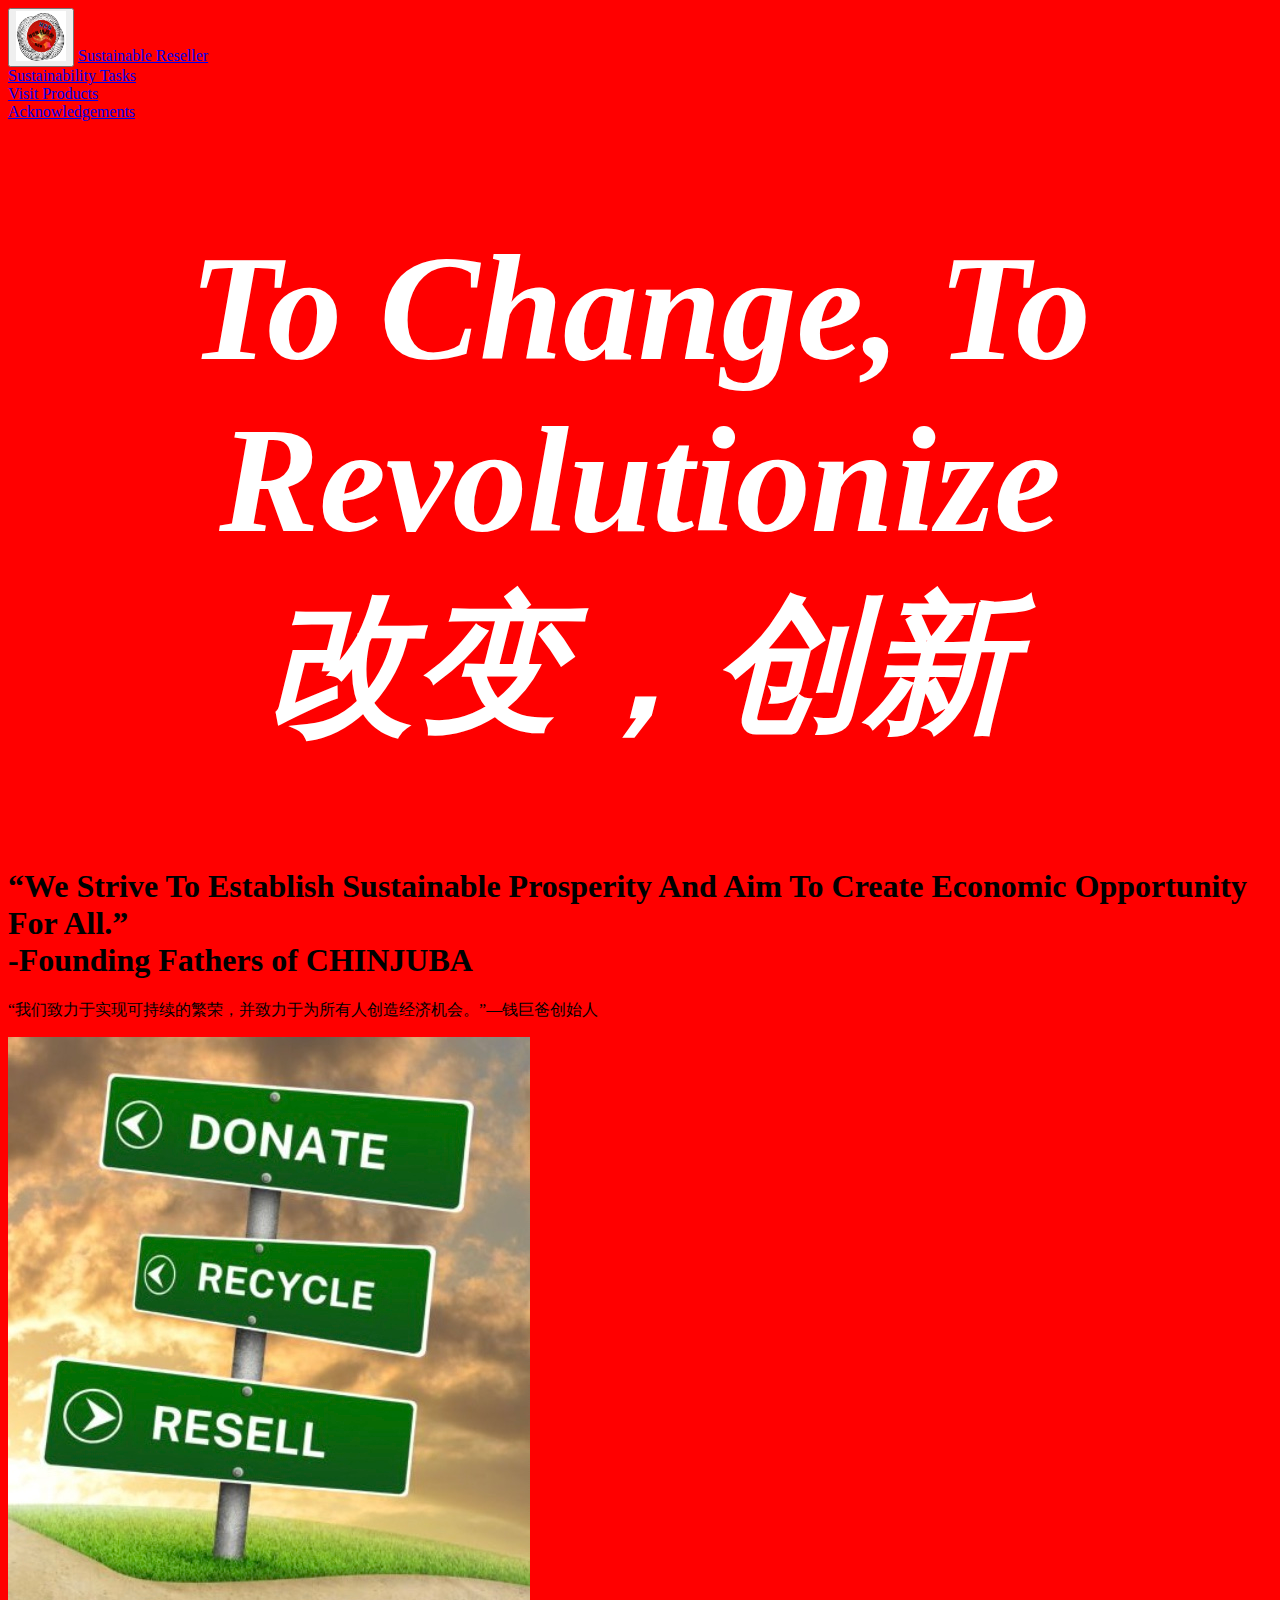
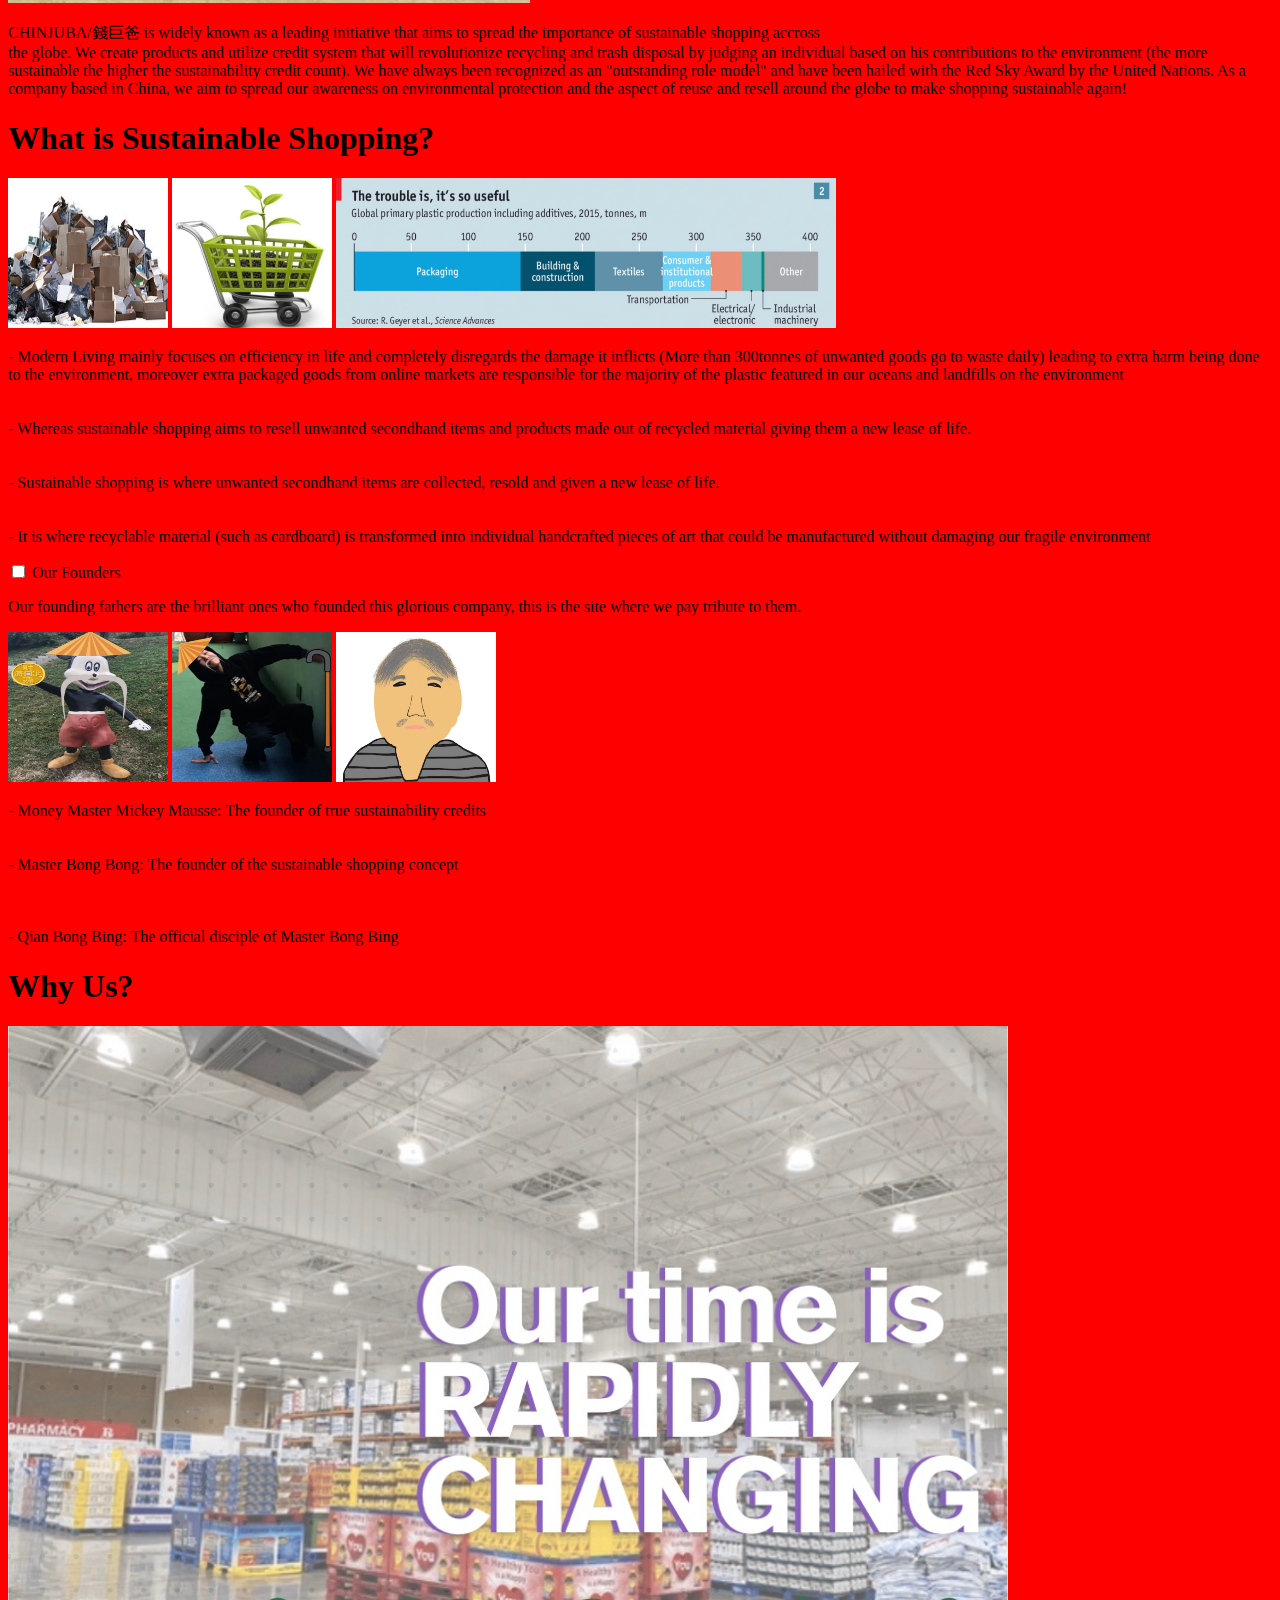
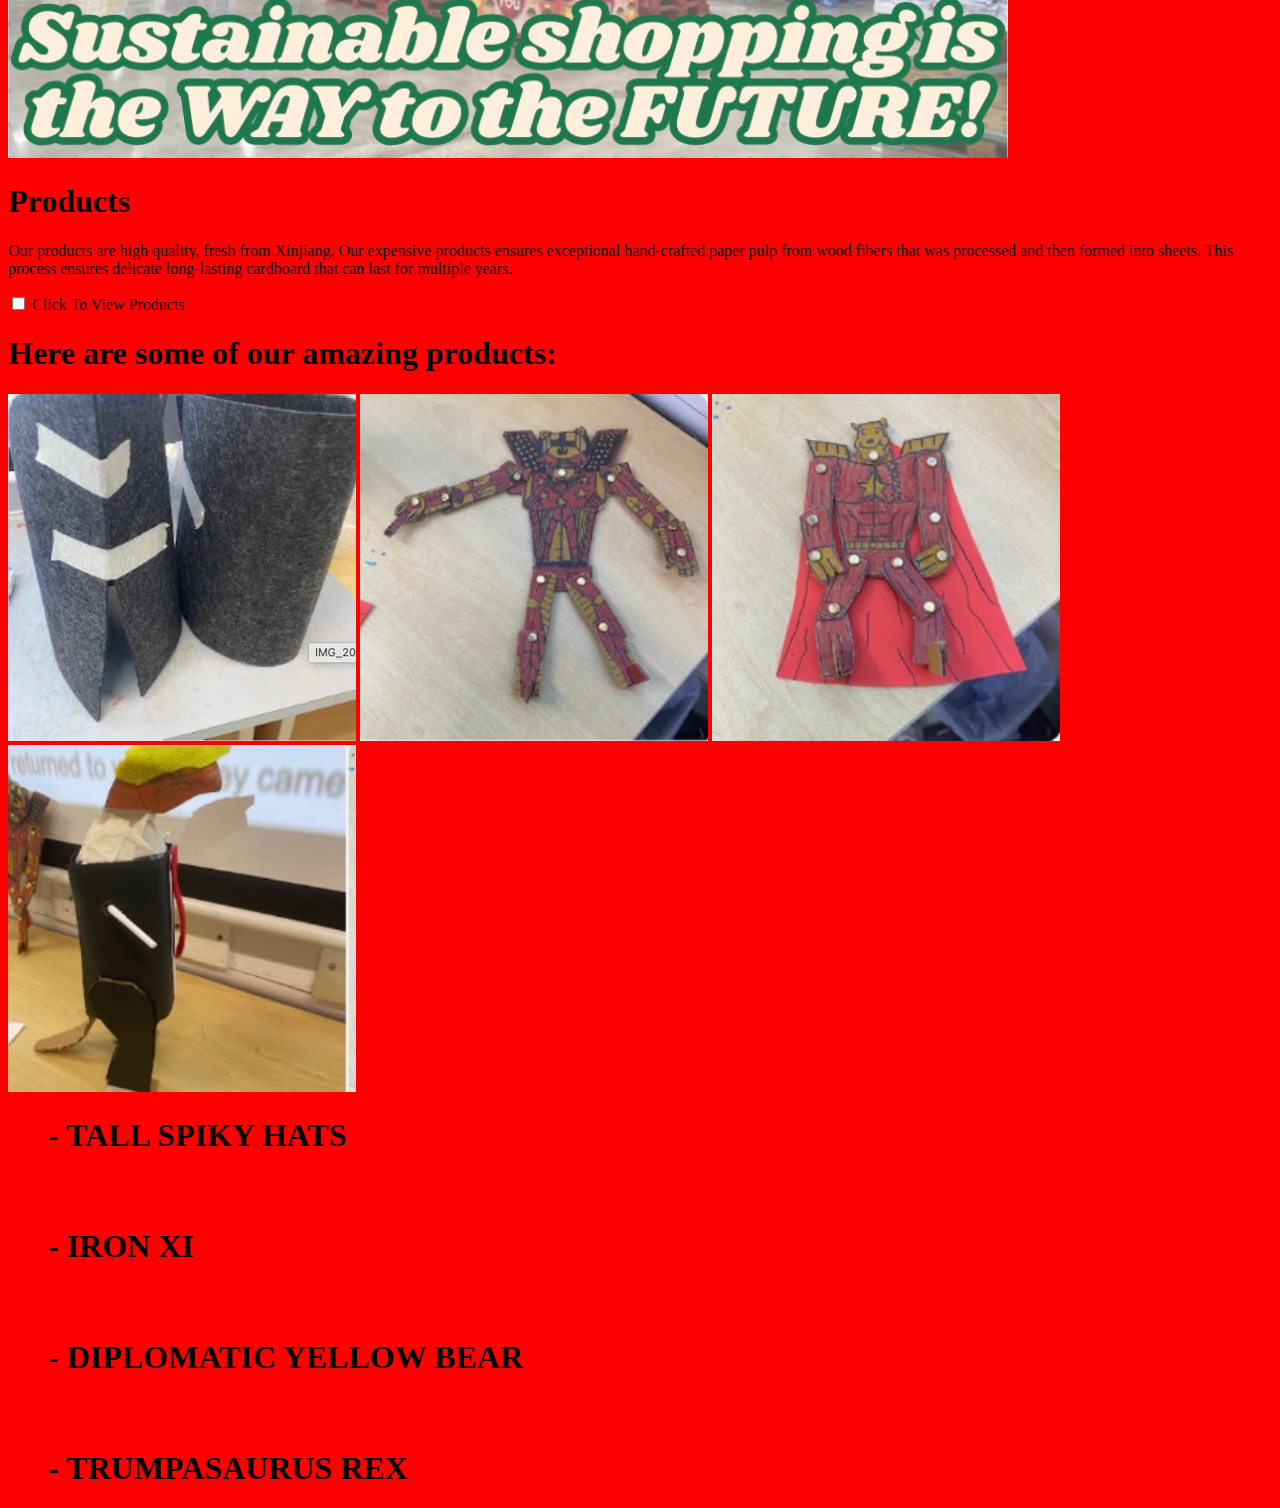
<file: index.html>
<!DOCTYPE html> 
<html>

    <head>
        <title>钱巨爸</title>
        <link rel="stylesheet" href="supplier.css">
        <link rel="preconnect" href="https://fonts.googleapis.com">
        <link rel="preconnect" href="https://fonts.gstatic.com" crossorigin>
        <link href="https://fonts.googleapis.com/css2?family=Architects+Daughter&family=Roboto+Slab:wght@100..900&family=Rubik+Wet+Paint&display=swap" rel="stylesheet">
        <link rel="preconnect" href="https://fonts.googleapis.com">
        <link rel="preconnect" href="https://fonts.gstatic.com" crossorigin>
        <link href="https://fonts.googleapis.com/css2?family=Architects+Daughter&family=Jaro:opsz@6..72&family=Ponnala&family=Roboto+Slab:wght@100..900&family=Rubik+Wet+Paint&display=swap" rel="stylesheet">
    </head>
    
    <body>
        <div id = "id3" class = "section-one">
            <div class= "main-control-bar">
                <button><img class = "image" src="93002E2C-FDF2-4686-A065-81169776BC37.jpeg" alt="logo" width="50px" height="50px"></button>  
                <a href = "#id3" class = "name">Sustainable Reseller</a>
                <div class = "buttons">
                    <div class = "cause">
                        <a href="https://981092718.onecompiler.app/" class = "ccp-glazing-by-justin">Sustainability Tasks</a>
                    </div>
                    <div class = "launch">
                        <a href="#targetDiv" class = "submit" id = "btn-one">Visit Products</a>
                    </div>
                    <div class = "acknowledgements">
                        <a href= "#5e" class = "indoctrination">Acknowledgements</a> 
                    </div>
                </div>
            </div>
            <div class = "text-and-stuff">
                <div class= "landing-page">
                    <h1 class="landing-page-title">To Change, To Revolutionize<br>改变，创新</h1>
                </div>
            </div>
        </div>
        <div class = "section-two">
            <div class = "quotes">
                <h1 class = "quote">“We Strive To Establish Sustainable Prosperity And Aim To Create Economic Opportunity For All.” <br>
                    -Founding Fathers of CHINJUBA
                </h1>
                <p>
                    “我们致力于实现可持续的繁荣，并致力于为所有人创造经济机会。”—钱巨爸创始人    
                </p>
            </div>
            <div class = "yap">
                <img class = "re" src = "recycle.jpeg" alt = "cool" wdith="40%">
                <div class = "pres">   
                    <p class = "words">CHINJUBA/錢巨爸 is widely known as a leading initiative that aims to spread the importance of sustainable shopping accross <br> the globe. 
                    We create products and utilize credit system that will revolutionize recycling and trash disposal by judging an individual based on his contributions
                    to the environment (the more sustainable the higher the sustainability credit count).
                    We have always been recognized as an "outstanding role model" and have been hailed with the Red Sky Award by the United Nations.
                    As a company based in China, we aim to spread our awareness on environmental protection and the aspect of reuse and resell around the globe to make shopping sustainable again!
                    </p>
                    <h1 class = "banner">What is Sustainable Shopping?</h1>
                    <div class = "p1">
                        <div clas = "img">
                            <img class = "trash" src = "trash.jpeg" alt = "trash" height = "150px" width = "160px">
                            <img class = "cart" src = "cart.jpeg" alt = "cart" height = "150" width = "160px">
                            <img class = "graphs" src = "graphs.jpeg" alt = "graph" height = "150" width = "500px"> 
                        </div>
                        <p class = "ramdo"> - Modern Living mainly focuses on efficiency in life and completely disregards the damage it inflicts (More than 300tonnes of unwanted goods go to waste daily)
                            leading to extra harm being done to the environment, moreover extra packaged goods from online markets are responsible for the majority of the plastic featured in our oceans and landfills
                            on the environment <br><br><br> - Whereas sustainable shopping aims to resell unwanted secondhand items and products made out of recycled material
                            giving them a new lease of life. <br><br><br> - Sustainable shopping is where unwanted secondhand items are collected, resold and given a new lease of life. <br><br><br>
                            - It is where recyclable material (such as cardboard) is transformed into individual handcrafted pieces of art that could be manufactured without damaging our fragile environment
                        </p>
                    </div>
                </div> 
            </div>             
            <div id = "5e" class="container">
                <input type="checkbox" id="toggle">
                <label for="toggle">Our Founders</label>
                <div id="textContent">
                    <p>Our founding fathers are the brilliant ones who founded this glorious company, this is the site where we pay tribute to them.</p>
                    <div class = "shit">
                        <div class = "bal">
                            <img class = "mick" src = "mickey-mausse.jpeg" alt = "trash" height = "150px" width = "160px">
                            <img class = "msbong" src = "Master-bong-bing.jpeg" alt = "cart" height = "150" width = "160px">
                            <img class = "bing" src = "Qian-bong-bing.jpeg" alt = "graph" height = "150" width = "160px"> 
                        </div>    
                        <div class = "listyoass">    
                            <p> - Money Master Mickey Mausse: The founder of true sustainability credits<br><br><br>
                                - Master Bong Bong: The founder of the sustainable shopping concept<br><br><br><br>
                                - Qian Bong Bing: The official disciple of Master Bong Bing
                            </p>
                        </div>       
                    </div>    
                </div>
            </div>        
        </div>
        <div class = "section3">
            <div class = "scale">
                <h1 class = "intr">Why Us?</h1>
                <img class = "mme" src = "mart.jpeg" alt = "bimg" width = "1000px" length = "1000px">      
            </div>    
        </div>
        <div class = "product-intro">
            <h1 class = "e">Products</h1>
            <p class = "talk">Our products are high quality, fresh from Xinjiang. Our expensive products ensures exceptional hand-crafted paper pulp from wood fibers that was processed and then formed into sheets. This process ensures delicate long-lasting cardboard that can last for multiple years.</p>
        </div>
        <div id = "targetDiv" class = "products-list">
            <div class="product-container">
                <input type="checkbox" id="toggleProducts">
                <label for="toggleProducts" class="product-button">Click To View Products</label>
                <div id="productDetails" class="product-content">
                    <h1 class = "introd">Here are some of our amazing products:</h1>
                    <div class = bo>
                        <div class = et>
                            <img clas = "hat" src="hat.jpeg">
                            <img clas = "iron" src="iron.jpeg">
                            <img clas = "xi" src="xi.jpeg">
                            <img clas = "trump" src="trump.jpeg">
                        </div>
                        <ul class = "balll">
                            <h1>- TALL SPIKY HATS  <br><br><br> - IRON XI <br><br><br> - DIPLOMATIC YELLOW BEAR <br><br><br> - TRUMPASAURUS REX </h1>
                        </ul>
                    </div>
                </div>
            </div>
        </div>
    </body>
</html >
</file>
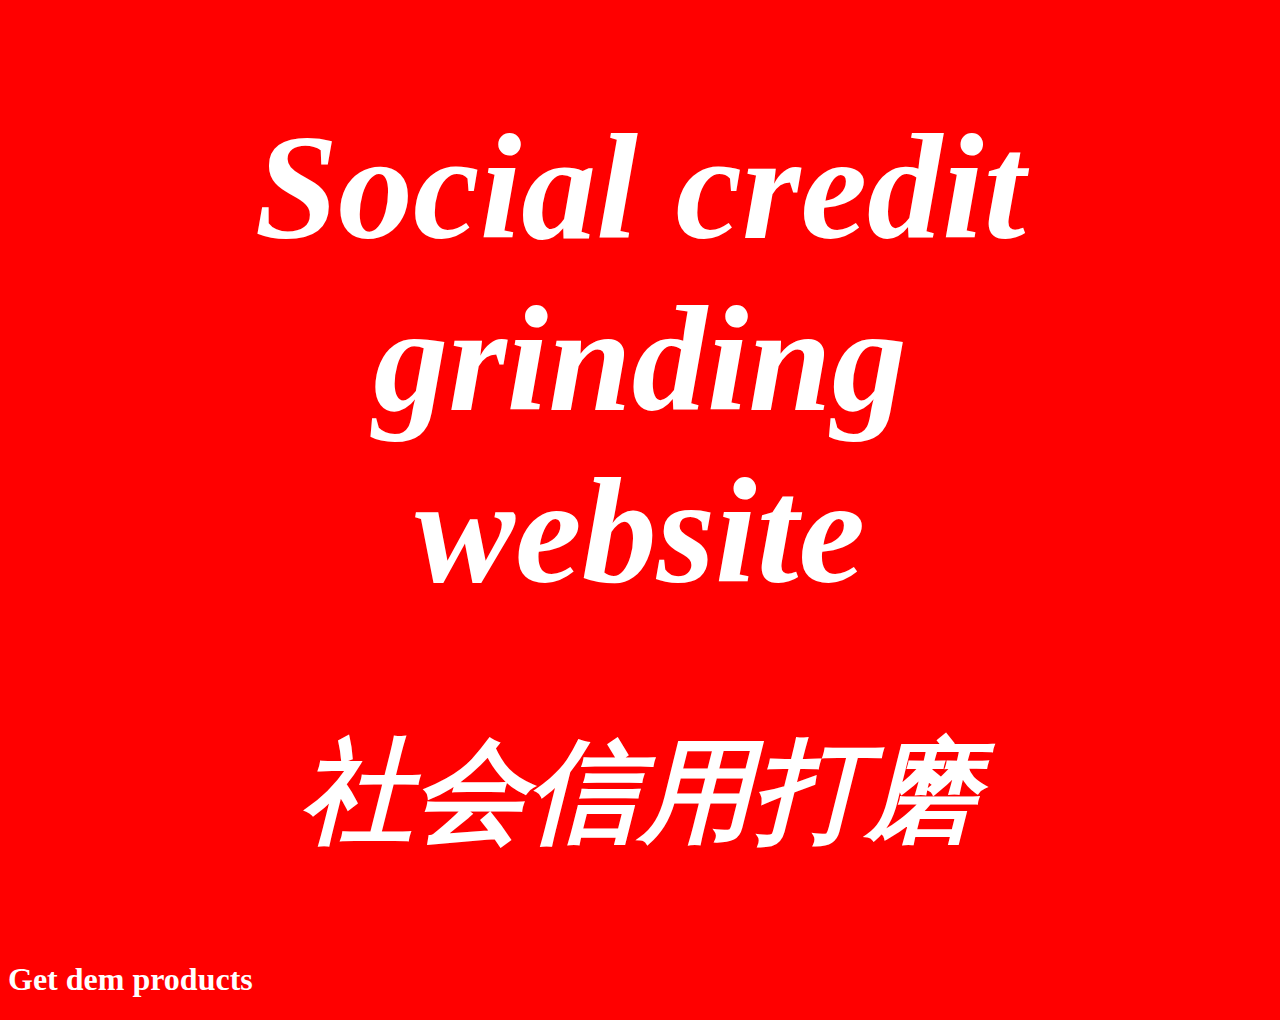
<file: stupid.html>
<!DOCTYPE html> 
<html>

    <head>
        <title>Sustainable credits</title>
        <link rel="stylesheet" href="supplier.css">
        <link rel="preconnect" href="https://fonts.googleapis.com">
        <link rel="preconnect" href="https://fonts.gstatic.com" crossorigin>
        <link href="https://fonts.googleapis.com/css2?family=Architects+Daughter&family=Roboto+Slab:wght@100..900&family=Rubik+Wet+Paint&display=swap" rel="stylesheet">
        <link rel="preconnect" href="https://fonts.googleapis.com">
        <link rel="preconnect" href="https://fonts.gstatic.com" crossorigin>
        <link href="https://fonts.googleapis.com/css2?family=Architects+Daughter&family=Jaro:opsz@6..72&family=Ponnala&family=Roboto+Slab:wght@100..900&family=Rubik+Wet+Paint&display=swap" rel="stylesheet">
        
    </head>
    
    <body>
        <div class = "text-and-stuff">
            <div class= "landing-page">
                <h1 class="landing-page-title">Social credit grinding <br> website</h1>
                <h2 class= "simple-cheenis">社会信用打磨</h2>
            </div>
            <div>
                <h1 class="list-of-products">Get dem products</h1>
            </div>  
        </div>
    </body>

</html >
</file>
<file: supplier.css>
body {
    background-color: red;
}

.text-and-stuff {
    color: white;
}

.landing-page {
    font-size: 75px;
    text-align: center;
    font-family: 'Times New Roman', Times, serif;
    font-style: oblique;
}
</file>
